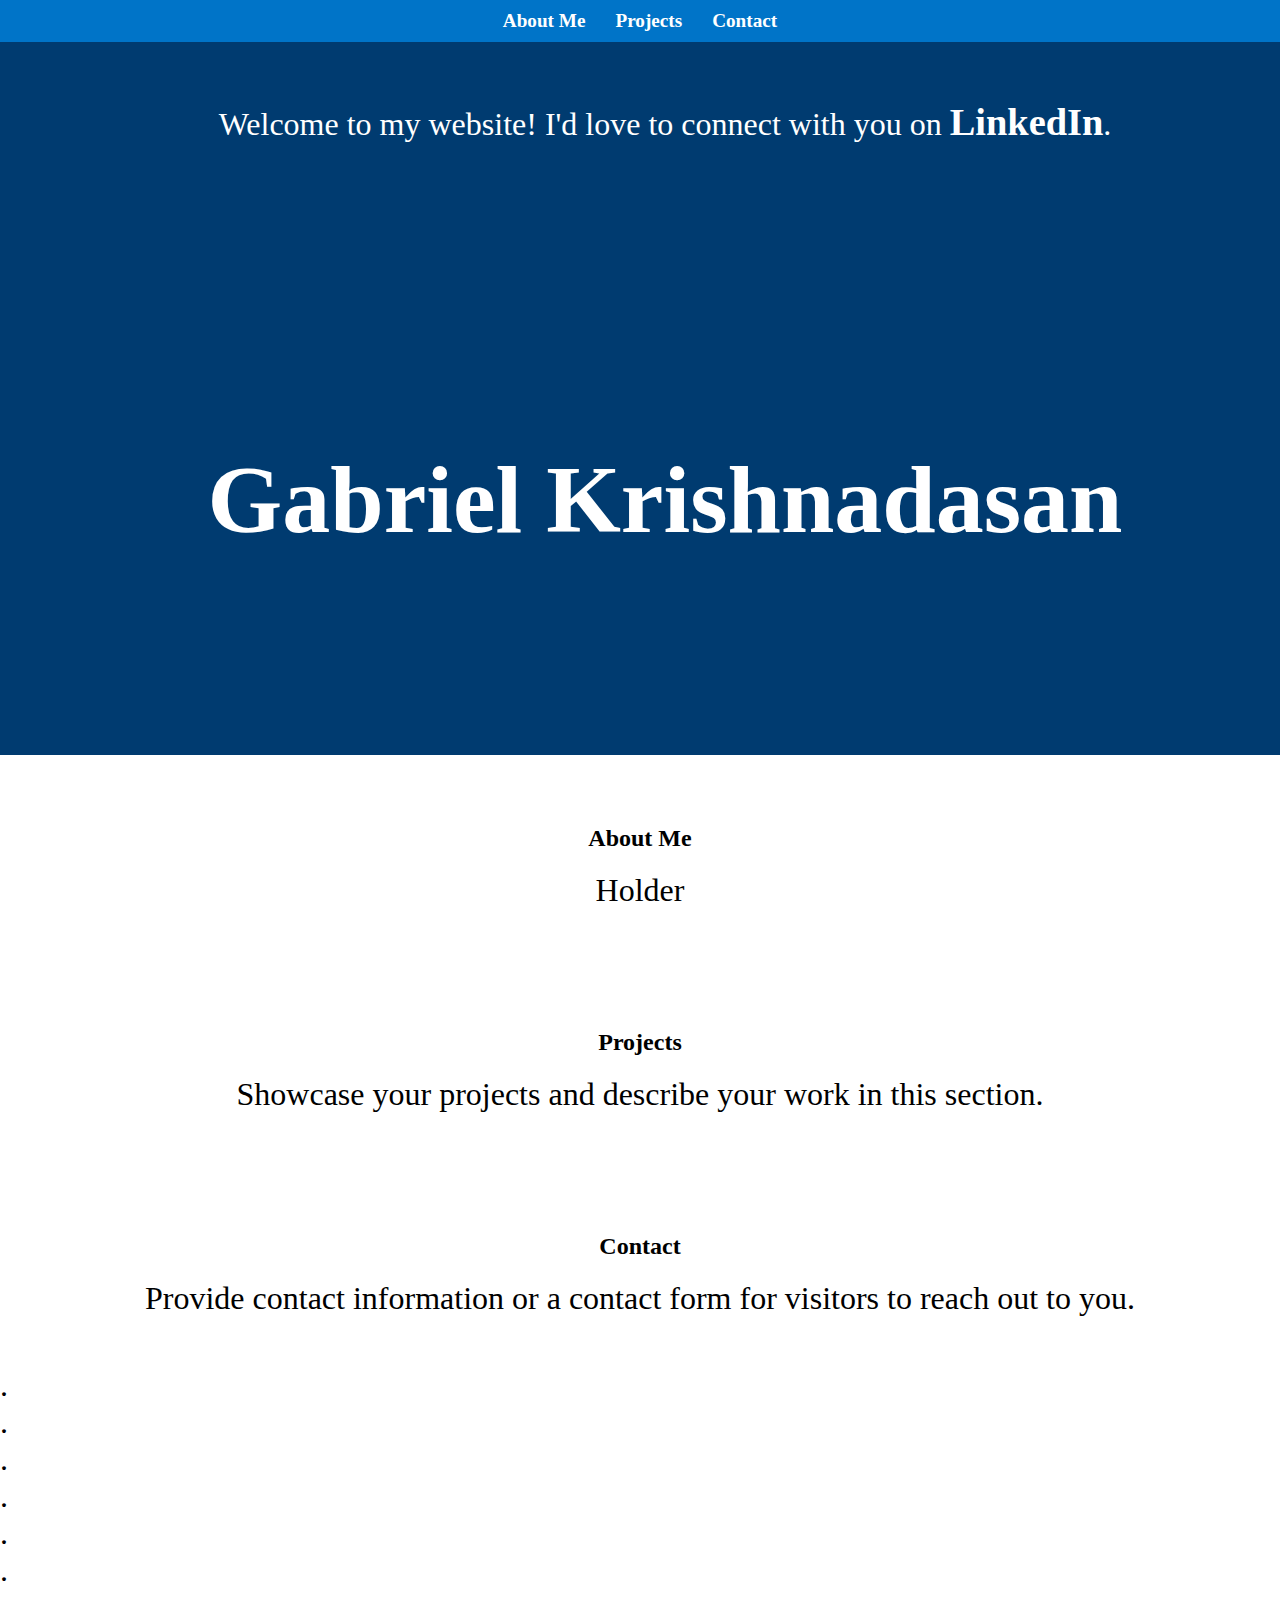
<file: index.html>
<!DOCTYPE html>
<html lang="en">
<head>
    <link rel="stylesheet" href="./CSS/styles.css">
    <link rel="icon" href="images/favicon.png" type="image/png">
    <meta charset="UTF-8">
    <meta name="viewport" content="width=device-width, initial-scale=1.0">
    <title>Gabriel Krishnadasan</title>
</head>
<body>
    <!-- Start of Header -->
    <header>
        <p>Welcome to my website! I'd love to connect with you on <a href="https://www.linkedin.com/in/gabriel-krishnadasan/" target="_blank">LinkedIn</a>.</p>
    </header>

    <header>
        <h1>Gabriel Krishnadasan</h1>
    </header>

    <div>
        <nav>
          <ul>
            <li><a href="#about">About Me</a></li>
            <li><a href="#projects">Projects</a></li>
            <li><a href="#contact">Contact</a></li>
          </ul>
        </nav>
      </div>
    
    <!-- End of Header -->

    <!-- Start of Content -->

    <!-- Add more content or sections below as needed -->
    
    <section id="about">
        <h2>About Me</h2>
        <p>Holder</p>
    </section>
    
    <section id="projects">
        <h2>Projects</h2>
        <p>Showcase your projects and describe your work in this section.</p>
    </section>
    
    <section id="contact">
        <h2>Contact</h2>
        <p>Provide contact information or a contact form for visitors to reach out to you.</p>
    </section>


    <!-- End of Header -->

    <p>
        .
    </p>
    <p>
        .
    </p>
    <p>
        .
    </p>
    <p>
        .
    </p>
    <p>
        .
    </p>
    <p>
        .
    </p>
    <p>
        .
    </p>
    <p>
        .
    </p>
    <p>
        .
    </p>
    <p>
        .
    </p>
    <p>
        .
    </p>
    <p>
        .
    </p>
    <p>
        .
    </p>
    <p>
        .
    </p>
    <p>
        .
    </p>
    <p>
        .
    </p>
    <p>
        .
    </p>
    <p>
        .
    </p>
    <p>
        .
    </p>
    <p>
        .
    </p>
    <p>
        .
    </p>
    <p>
        .
    </p>
    <p>
        .
    </p>
    <p>
        .
    </p>
    <p>
        .
    </p>
</body>
</html>
</file>
<file: CSS/styles.css>
/* Reset some default styles for better consistency */
body, h1, p, ul, li {
    margin: 0;
    padding: 0;
  }
  
  /* Style for the header */
  header {
    background-color: #003b70;
    color: #fff;
    text-align: Center;
    padding-top: 100px;
    padding-left: 50px;
    padding-bottom: 200px;
  }
  
  /* Style for the name */
  h1 {
    font-size: 6em;
  } 
  
  /* Style for the additional information */
  p {
    font-size: 2em;
    padding-bottom: 00px;
  }

  a {
    font-size: 1.5em; /* Set the font size */
    text-decoration: none; /* Remove underline */
    color: #0077cc; /* Set the text color */
    font-weight: bold; /* Set the font weight */
}

    /* Define styles for the linked text when hovered */
    a:hover {
        color: #00a499; /* Change text color on hover */
    }
  
  /* Style for the navigation bar */
  nav {
    display: flex;
    justify-content: center;
    position: fixed;
    top: 0;
    background-color: #0074c8;
    width: 100%;
  }
  
  /* Style for the navigation links */
  ul {
    list-style-type: none;
    display: flex;
    justify-content: center;
    padding: 10px 0;
  }
  
  li {
    margin: 0 15px;
  }
  
  a {
    text-decoration: none;
    color: #fff;
    font-weight: bold;
    font-size: 1.2em;
  }
  
  /* Style for the page sections */
  section {
    padding: 50px 20px;
    text-align: center;
  }
  
  /* Style for the section headings */
  h2 {
    font-size: 1.5em;
    margin-bottom: 20px;
  }
</file>
